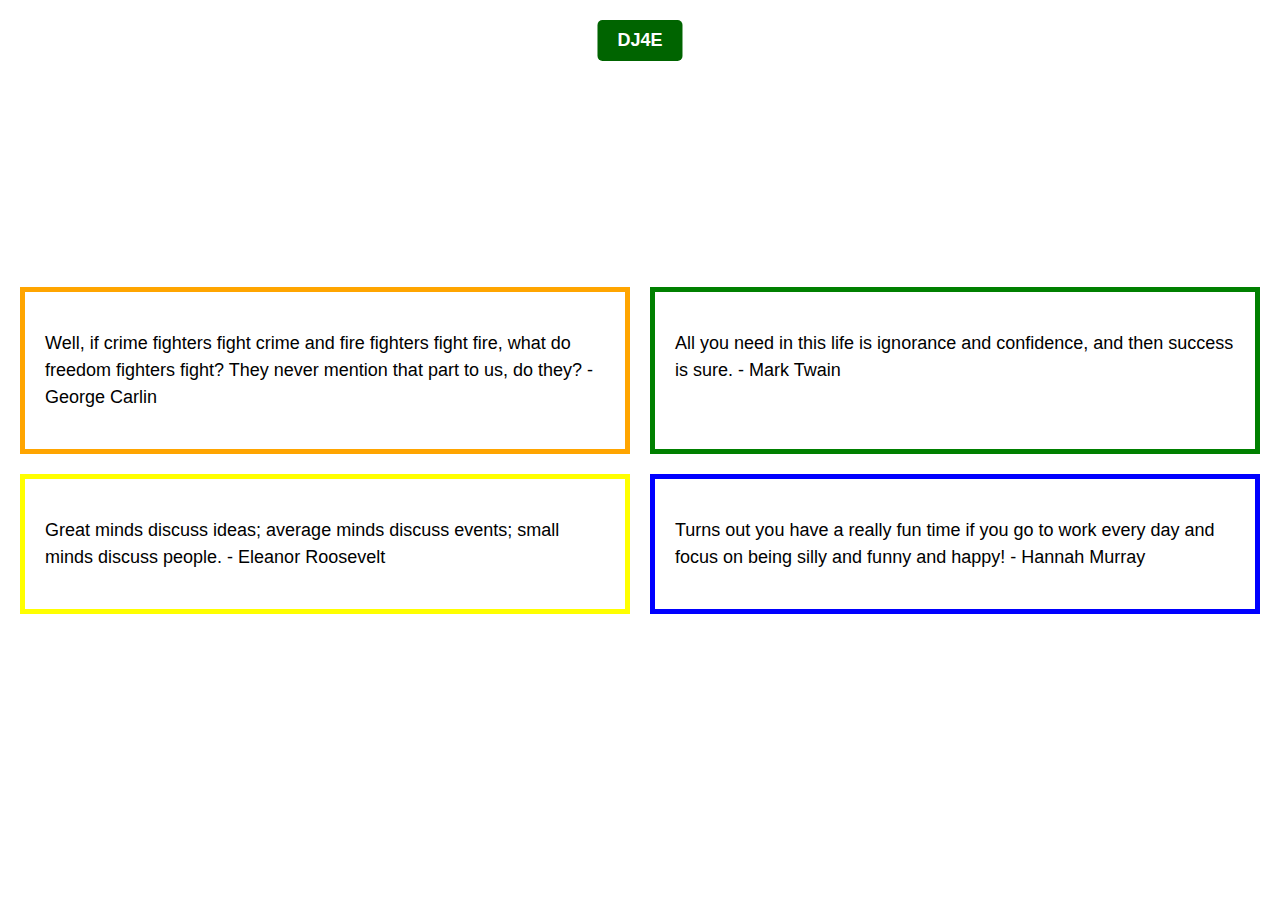
<file: site/css/index.htm>
<!DOCTYPE html>
<html lang="en">
<head>
    <meta charset="UTF-8">
    <meta name="viewport" content="width=device-width, initial-scale=1.0">
    <title>Styled Quotes</title>
    <link rel="stylesheet" href="blocks.css">
</head>
<body>
    <div class="container">
        <div class="quote orange-border">
            <p>Well, if crime fighters fight crime and fire fighters fight fire, what do freedom fighters fight? They never mention that part to us, do they? - George Carlin</p>
        </div>

        <div class="quote green-border">
            <p>All you need in this life is ignorance and confidence, and then success is sure. - Mark Twain</p>
        </div>

        <div class="quote yellow-border">
            <p>Great minds discuss ideas; average minds discuss events; small minds discuss people. - Eleanor Roosevelt</p>
        </div>

        <div class="quote blue-border">
            <p>Turns out you have a really fun time if you go to work every day and focus on being silly and funny and happy! - Hannah Murray</p>
        </div>
    </div>

    <div class="label">
        <span>DJ4E</span>
    </div>
</body>
</html>
</file>
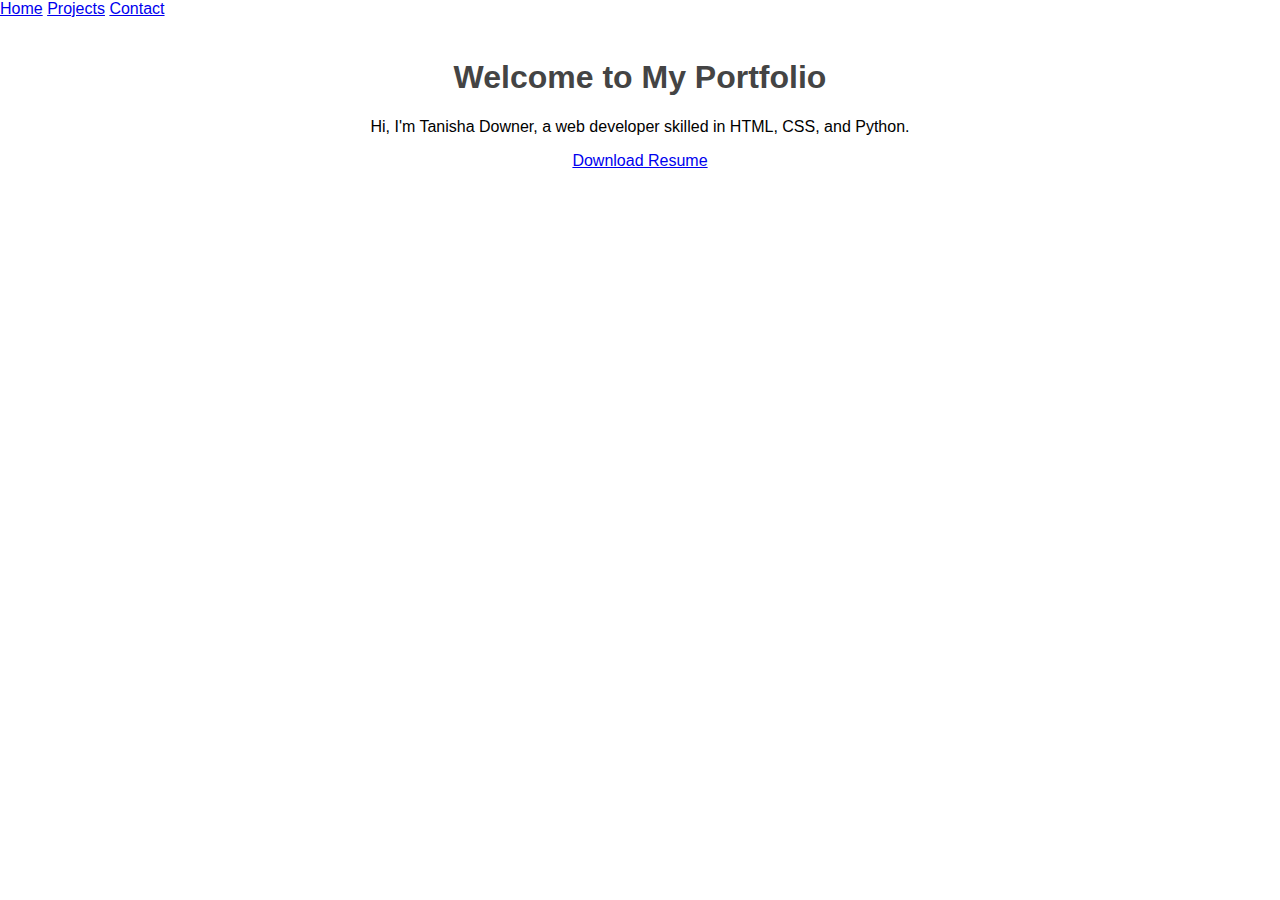
<file: site/css/index.html>
<html>
<head>
    <title>My Portfolio</title>
    <link rel="stylesheet" type="text/css" href="style1.css">
</head>
<body>
    <nav>
        <a href="index.html">Home</a>
        <a href="projects.html">Projects</a>
        <a href="contact.html">Contact</a>
    </nav>
    <section>
        <h1>Welcome to My Portfolio</h1>
        <p>Hi, I'm Tanisha Downer, a web developer skilled in HTML, CSS, and Python.</p>
        <a href='https://1drv.ms/b/c/788f8b312c23b17a/EeFPbeJIjghLiK6eAgjLYSsBIk6PSooSiIY4kwMZ75_77A?e=YIxpDO'>Download Resume</a>
    </section>
</body>
</html>
</file>
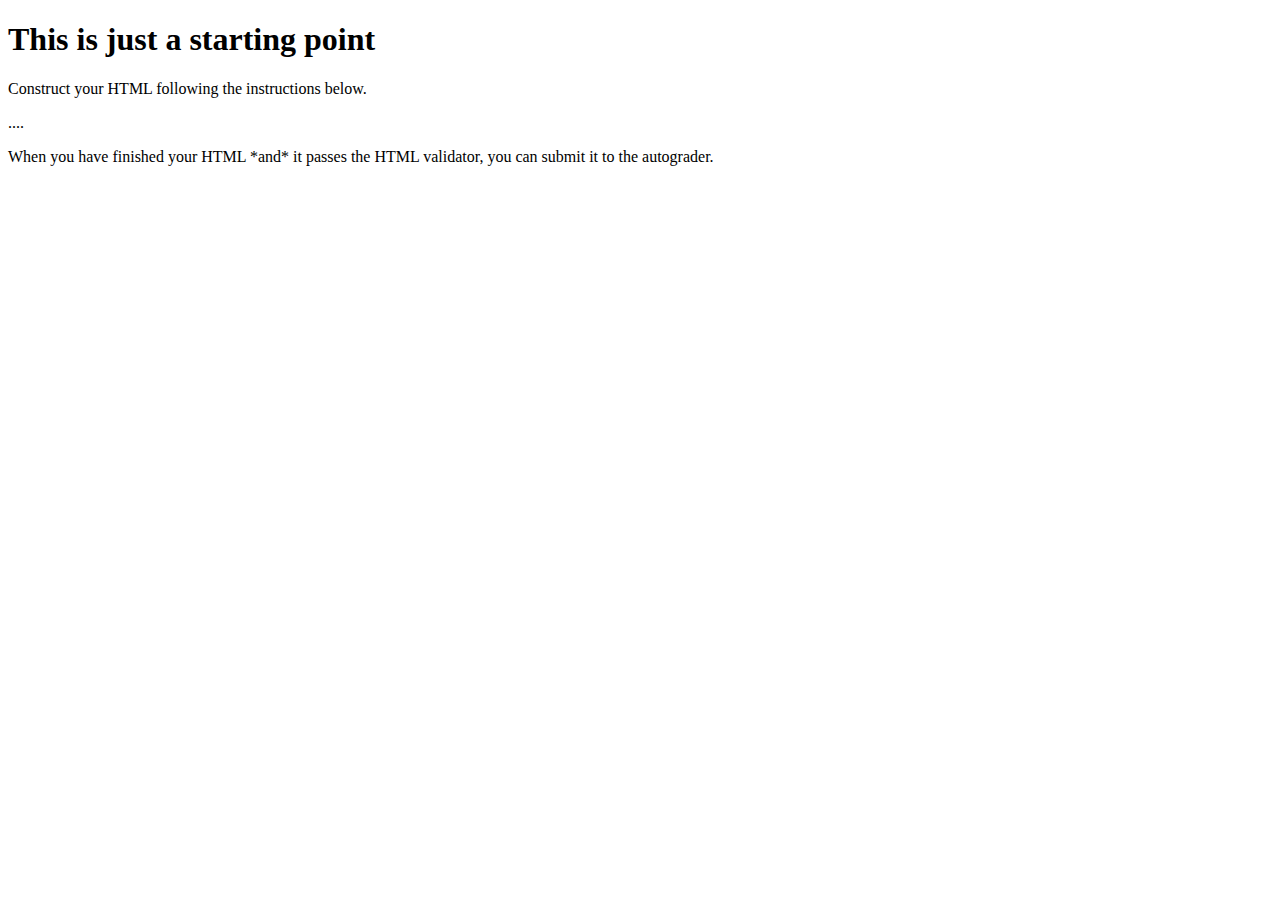
<file: mysite/dj4e.htm>
<!DOCTYPE html>
<html lang="en">
<head>
  <title>Jane Instructor 4c56ff</title>
  <meta charset="UTF-8">
</head>
<body>
<h1>This is just a starting point</h1>
<p>Construct your HTML following the instructions below.</p>
  ....
<p>When you have finished your HTML *and* it passes the HTML
 validator, you can submit it to the autograder.</p>
</body>
</html>
</file>
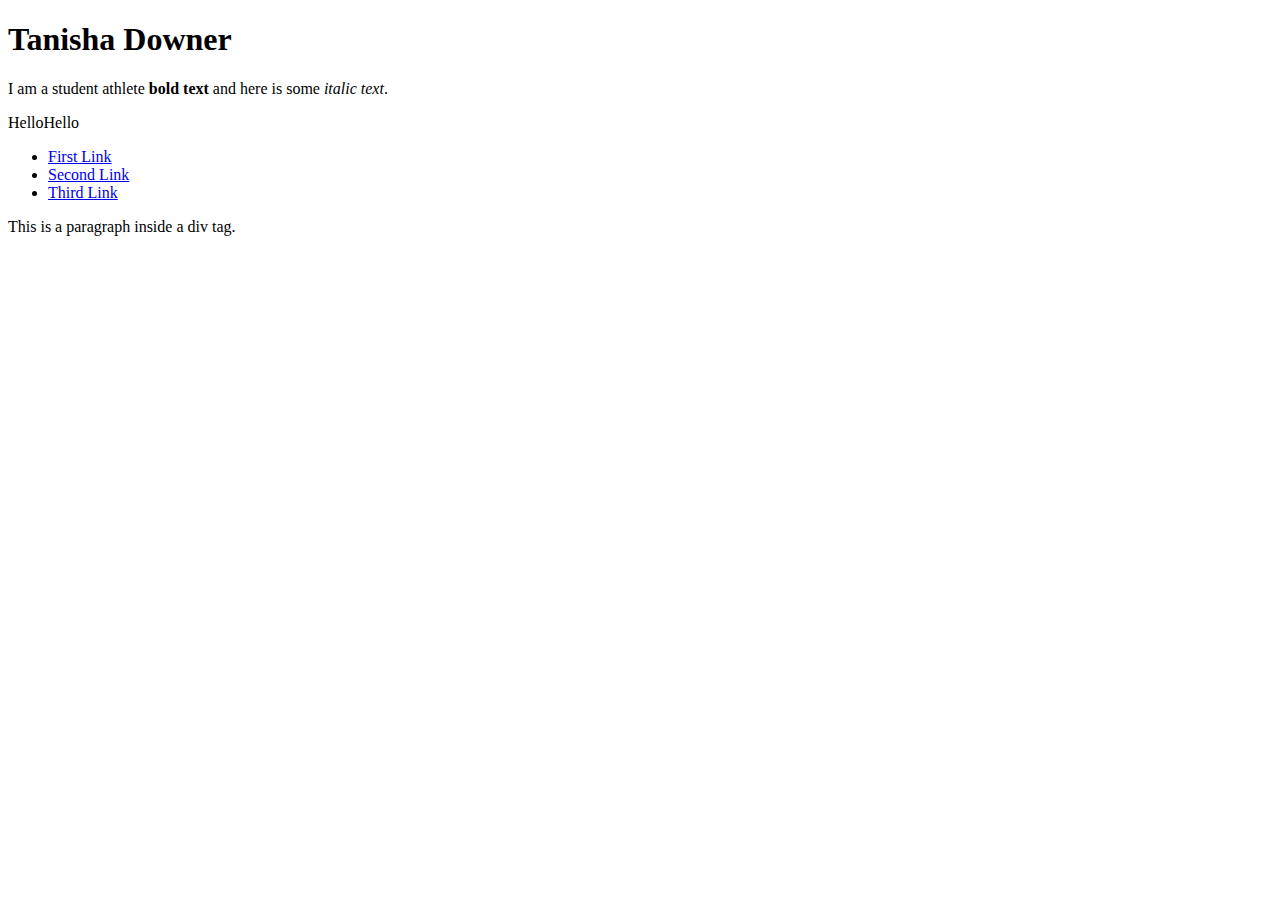
<file: site/dj4e.htm>
<!DOCTYPE html>
<html lang="en">
<head>
    <meta charset="UTF-8">
    <meta name="viewport" content="width=device-width, initial-scale=1.0">
    <title>Autograder - Your Name</title>
</head>
<body>
    <!-- Header with h1 tag -->
    <h1>Tanisha Downer</h1>

    <!-- I am a student athlete(using <strong> and <em>) -->
    <p>I am a student athlete  <strong>bold text</strong> and here is some <em>italic text</em>.</p>

    <!-- Tanisha Downer <span> tag -->
    <p>Hello<span>Hello</span></p>

    <!-- Unordered list with li tags and links using a tags -->
    <ul>
        <li><a href="https://example.com">First Link</a></li>
        <li><a href="https://example.com">Second Link</a></li>
        <li><a href="https://example.com">Third Link</a></li>
    </ul>

    <!-- A div container with some content inside -->
    <div>
        <p>This is a paragraph inside a div tag.</p>
    </div>

    <!-- Screenshot instruction comment -->
    <!-- Take a screenshot of the autograder user interface here -->
</body>
</html>
</file>
<file: site/css/blocks.css>
body {
    font-family: Arial, sans-serif;
    margin: 0;
    padding: 0;
    display: flex;
    justify-content: center;
    align-items: center;
    min-height: 100vh;
    background-color: #fff;
}

.container {
    display: grid;
    grid-template-columns: 1fr 1fr;
    gap: 20px;
    padding: 20px;
}

.quote {
    padding: 20px;
    font-size: 18px;
    line-height: 1.5;
    position: relative;
}

.orange-border {
    border: 5px solid orange;
}

.green-border {
    border: 5px solid green;
}

.yellow-border {
    border: 5px solid yellow;
}

.blue-border {
    border: 5px solid blue;
}

.sample-text {
    position: absolute;
    font-size: 24px;
    font-weight: bold;
    top: 20px;
    right: 20px;
}

.red-text {
    color: red;
}

.blue-text {
    color: blue;
}

.orange-text {
    color: orange;
}

.label {
    position: absolute;
    top: 20px;
    left: 50%;
    transform: translateX(-50%);
    background-color: darkgreen;
    color: white;
    padding: 10px 20px;
    font-weight: bold;
    font-size: 18px;
    border-radius: 5px;
}
</file>
<file: site/css/style1.css>
body {
  font-family: Arial, sans-serif;
  margin: 0;
  padding: 0;
}

header {
  background-color: #333;
  padding: 10px 0;
}

nav ul {
  list-style-type: none;
  display: flex;
  justify-content: center;
}

nav ul li {
  margin: 0 15px;
}

nav ul li a {
  color: white;
  text-decoration: none;
}

h1 {
  text-align: center;
  color: #444;
}

section {
  padding: 20px;
  text-align: center;
}

.project {
  margin-bottom: 30px;
}

form {
  display: flex;
  flex-direction: column;
  align-items: center;
}

label, input, textarea, button {
  margin: 10px 0;
}
</file>
